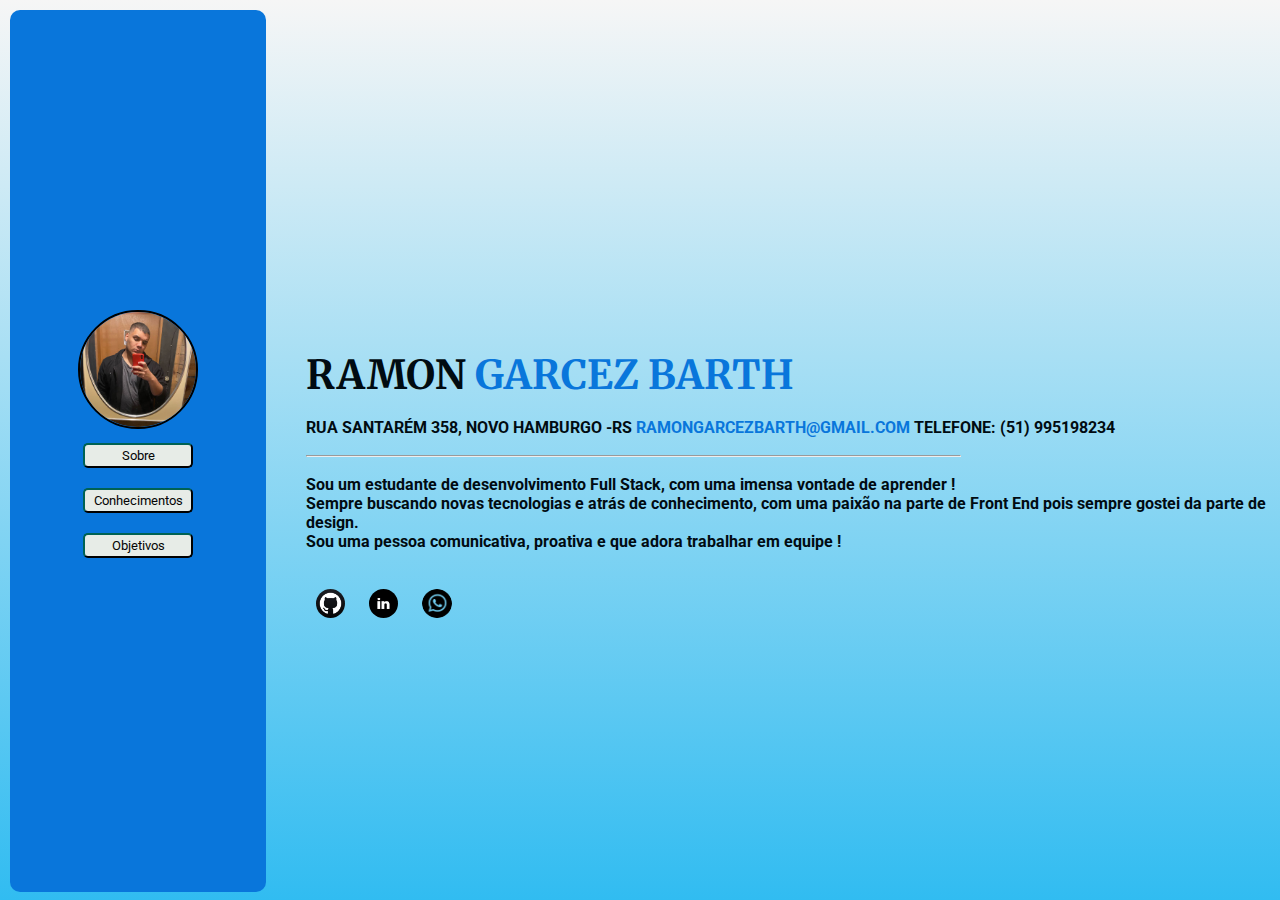
<file: index.html>
<!DOCTYPE html>
<html lang="pt-br">

<head>
    <meta charset="UTF-8" />
    <meta http-equiv="X-UA-Compatible" content="IE=edge" />
    <meta name="viewport" content="width=device-width, initial-scale=1.0" />
    <link rel="stylesheet" href="./style.css" />
    <link rel="preconnect" href="https://fonts.googleapis.com" />
    <link rel="preconnect" href="https://fonts.gstatic.com" crossorigin />
    <link href="https://fonts.googleapis.com/css2?family=Roboto:wght@500&display=swap" rel="stylesheet" />
    <link rel="preconnect" href="https://fonts.googleapis.com">
    <link rel="preconnect" href="https://fonts.gstatic.com" crossorigin>
    <link href="https://fonts.googleapis.com/css2?family=Merriweather:ital,wght@0,700;1,400&display=swap" rel="stylesheet">
    <title>Perfil</title>
</head>

<body>
    <header>
        <nav>
            <ul id="ul1">
                <li>
                    <img id="foto" src="./assets/292651270_767450401342639_7323550979114935234_n (1).jpg" alt="Foto De Perfil" />
                </li>
                <li class="lista">
                    <a href="./index.html"><button>Sobre</button></a>
                </li>
                <li class="lista">
                    <a href="./conhecimentos.html"><button>Conhecimentos</button></a>
                </li>
                <li class="lista">
                    <a href="./objetivo.html"><button>Objetivos</button></a>
                </li>
            </ul>

        </nav>
    </header>
    <main>
        <section>
            <p>
                <h1 id="nome">RAMON <span>GARCEZ BARTH</span> </h1>
                <br>
                <h3>RUA SANTARÉM 358, NOVO HAMBURGO -RS
                    <a id="email" target="_blank" href="mailto:ramongarcezbarth@gmail.com"><span>RAMONGARCEZBARTH@GMAIL.COM</span></a> TELEFONE: (51) 995198234 </h3>

            </p>
            <br>
            <p>

                <hr>
                <br>
                <h4> Sou um estudante de desenvolvimento Full Stack, com uma imensa vontade de aprender ! <br>Sempre buscando novas tecnologias e atrás de conhecimento, com uma paixão na parte de Front End pois sempre gostei da parte de design.<br> Sou uma
                    pessoa comunicativa, proativa e que adora trabalhar em equipe ! </h4>
            </p>

            <br>
            <a target="_blank" href="https://github.com/RamonBarth1"><img class="icones2" src="./assets/gthub_iconbe.jpg" alt="icone do github"></a>
            <a target="_blank" href="https://www.linkedin.com/in/ramon-barth-73a6301a2/"><img class="icones2" src="./assets/linkedin.png" alt="icone do Linkedin"></a>
            <a target="_blank" href="https://wa.me/5551995198234"><img class="icones2" src="./assets/whatsapp.png" alt="icone do whatsapp"></a>


        </section>


    </main>


</body>

</html>
</file>
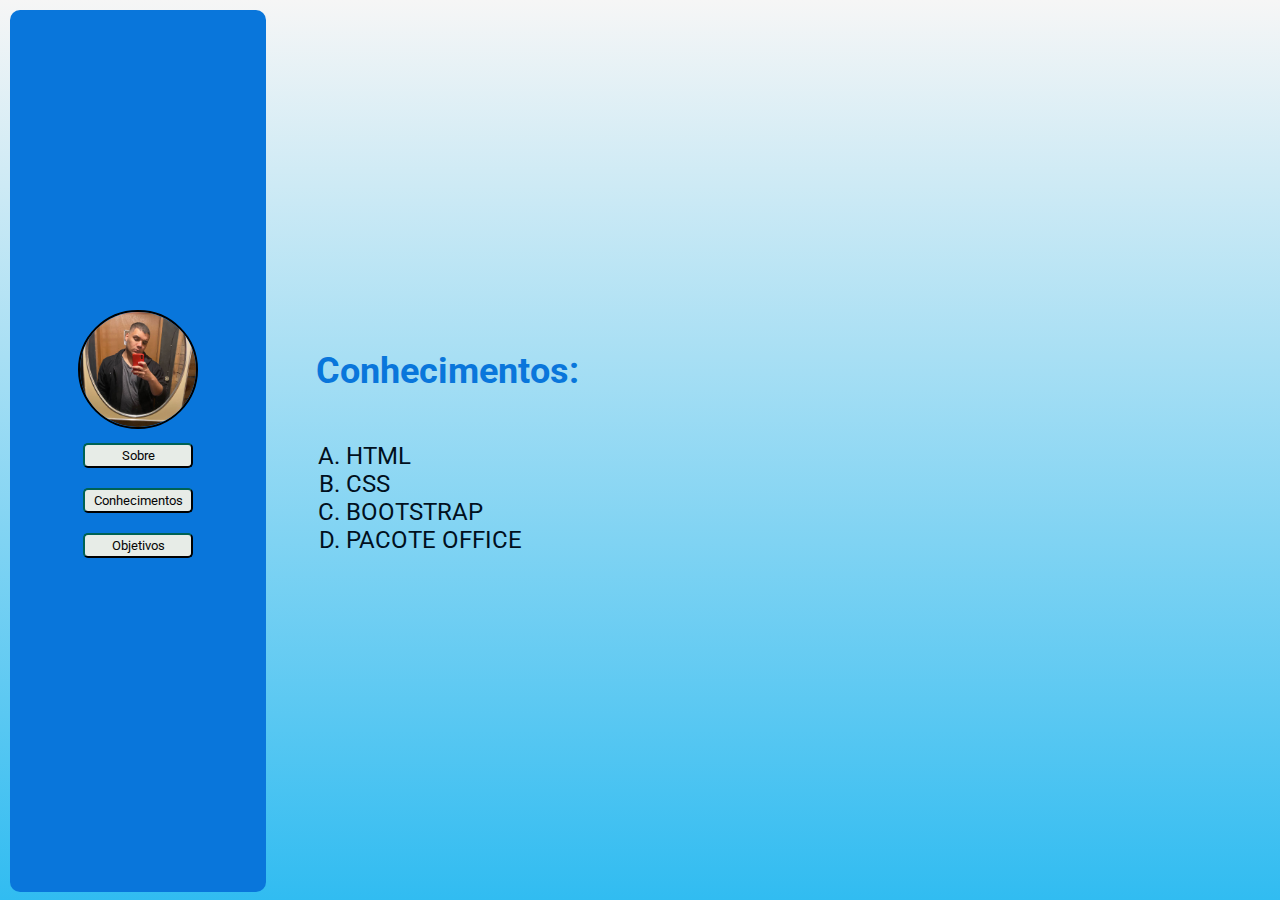
<file: conhecimentos.html>
<!DOCTYPE html>
<html lang="pt-br">

<head>
    <meta charset="UTF-8" />
    <meta http-equiv="X-UA-Compatible" content="IE=edge" />
    <meta name="viewport" content="width=device-width, initial-scale=1.0" />
    <link rel="stylesheet" href="style.css" />
    <link rel="preconnect" href="https://fonts.googleapis.com" />
    <link rel="preconnect" href="https://fonts.gstatic.com" crossorigin />
    <link href="https://fonts.googleapis.com/css2?family=Roboto:wght@500&display=swap" rel="stylesheet" />

    <title>Conhecimentos</title>
</head>

<body>
    <header>
        <nav>
            <ul id="ul1">
                <li>
                    <img id="foto" src="./assets/292651270_767450401342639_7323550979114935234_n (1).jpg" alt="Foto De Perfil" />
                </li>
                <li class="lista">
                    <a href="./index.html"><button>Sobre</button></a>
                </li>
                <li class="lista">
                    <a href="./conhecimentos.html"><button>Conhecimentos</button></a>
                </li>
                <li class="lista">
                    <a href="./objetivo.html"><button>Objetivos</button></a>
                </li>
            </ul>
        </nav>
    </header>
    <main>
        <section id="conhecimentos">
            <h2 class="subtitulo">Conhecimentos:</h2>
            <ol>
                <li>HTML</li>
                <li>CSS</li>
                <li>BOOTSTRAP</li>
                <li>PACOTE OFFICE</li>
            </ol>
        </section>
    </main>
</body>

</html>
</file>
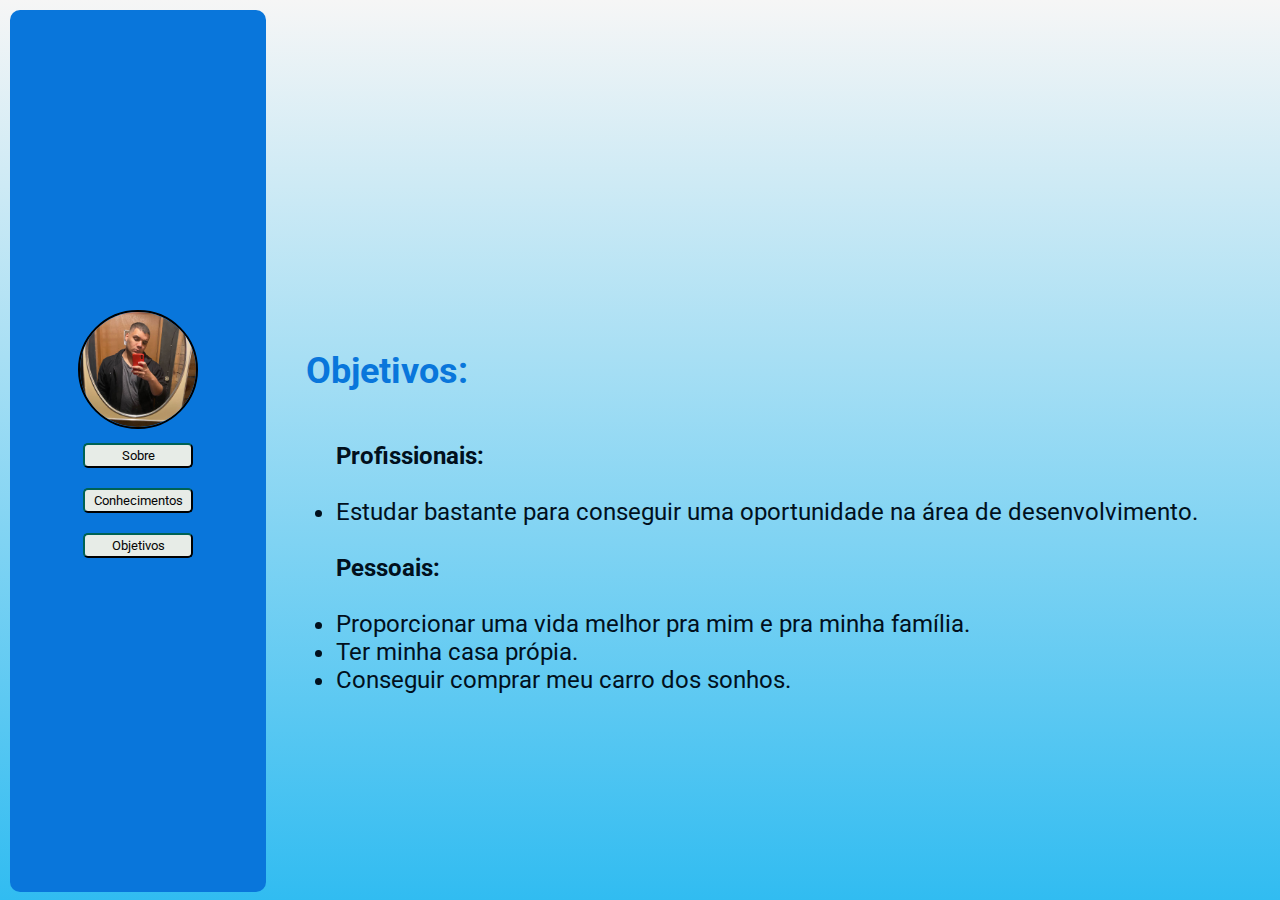
<file: objetivo.html>
<!DOCTYPE html>
<html lang="pt-br">

<head>
    <meta charset="UTF-8" />
    <meta http-equiv="X-UA-Compatible" content="IE=edge" />
    <meta name="viewport" content="width=device-width, initial-scale=1.0" />
    <link rel="stylesheet" href="style.css" />
    <link rel="preconnect" href="https://fonts.googleapis.com" />
    <link rel="preconnect" href="https://fonts.gstatic.com" crossorigin />
    <link href="https://fonts.googleapis.com/css2?family=Roboto:wght@500&display=swap" rel="stylesheet" />

    <title>Objetivos</title>
</head>

<body>
    <header>
        <nav>
            <ul id="ul1">
                <li>
                    <img id="foto" src="./assets/292651270_767450401342639_7323550979114935234_n (1).jpg" alt="Foto De Perfil" />
                </li>
                <li class="lista">
                    <a href="./index.html"><button>Sobre</button></a>
                </li>
                <li class="lista">
                    <a href="./conhecimentos.html"><button>Conhecimentos</button></a>
                </li>
                <li class="lista">
                    <a href="./objetivo.html"><button>Objetivos</button></a>
                </li>
            </ul>
        </nav>
    </header>
    <main>
        <section>
            <div id="objetivos">
                <h2 class="subtitulo">Objetivos:</h2>
                <ul id="lista3">
                    <h2 class="objetivos1">Profissionais:</h2>
                    <br />
                    <li>
                        Estudar bastante para conseguir uma oportunidade na área de desenvolvimento.
                    </li>

                    <br />
                    <h2 class="objetivos1">Pessoais:</h2>
                    <br />
                    <li>Proporcionar uma vida melhor pra mim e pra minha família.</li>
                    <li>Ter minha casa própia.</li>
                    <li>Conseguir comprar meu carro dos sonhos.</li>
                </ul>
            </div>
        </section>
    </main>
</body>

</html>
</file>
<file: style.css>
* {
    margin: 0;
    padding: 0;
}

body {
    height: 100vh;
    width: 100vw;
    display: flex;
    background: rgb(49, 188, 241);
    background: linear-gradient(0deg, rgba(49, 188, 241, 1) 0%, rgba(246, 246, 246, 1) 100%);
}

main {
    height: 98vh;
    width: 100vw;
}

nav {
    height: 98vh;
    width: 20vw;
    background-color: rgb(9, 118, 219);
    border-radius: 10px;
    margin-top: 10px;
    margin-left: 10px;
}

section {
    margin-top: 350px;
    border-radius: 10px;
    margin-left: 40px;
}

#foto {
    border: black solid 2px;
    border-radius: 100px;
    padding: 0;
    width: 45%;
    max-width: 100%;
    height: auto;
    margin-top: 300px;
    text-align: center;
}

ul#ul1 {
    list-style: none;
    text-align: center;
}

.lista {
    padding: 10px;
}

hr {
    width: 67%;
}

button {
    border-color: #000e0c;
    color: rgb(5, 5, 5);
    box-shadow: 0 0 40px 40px #e7ece7 inset, 0 0 0 0 #111011;
    -webkit-transition: all 150ms ease-in-out;
    transition: all 150ms ease-in-out;
    border-radius: 5px;
    width: 110px;
    height: 25px;
    font-family: 'Roboto', sans-serif;
}

button:hover {
    box-shadow: 0 0 10px 0 #fffffd inset, 0 0 10px 4px #fcfbfa;
}

h1#nome {
    color: rgb(1, 11, 17);
    font-family: 'Merriweather', serif;
    text-align: left;
    margin-top: 300px;
    font-size: 2.5rem;
}

span {
    color: rgb(9, 118, 219);
}

h3 {
    font-family: 'Roboto', sans-serif;
    font-size: 1rem;
    color: rgb(1, 11, 17);
    text-align: left;
}

h4 {
    font-family: 'Roboto', sans-serif;
    color: rgb(1, 11, 17);
    text-align: left;
}

img.icones2 {
    border-radius: 100px;
    padding: 10px;
    width: 3%;
    max-width: 100%;
    margin-top: 10px;
}

#conhecimentos {
    font-size: 1.5rem;
    margin-top: 350px;
    color: rgb(1, 16, 29);
    font-family: 'Roboto', sans-serif;
    margin-left: 50px;
}

#objetivos {
    font-size: 1.5rem;
    margin-top: 350px;
    color: rgb(1, 16, 29);
    font-family: 'Roboto', sans-serif;
}

#email {
    text-decoration: none;
}

ol {
    list-style-type: upper-alpha;
    margin-top: 50px;
    margin-left: 30px;
}

#lista3 {
    margin-top: 50px;
    margin-left: 30px;
}

.subtitulo {
    color: rgb(9, 118, 219);
}

a {
    text-decoration: none;
}

.objetivos1 {
    font-size: 1.5rem;
    color: rgb(1, 16, 29);
    font-family: 'Roboto', sans-serif;
    margin-right: 10px;
}
</file>
